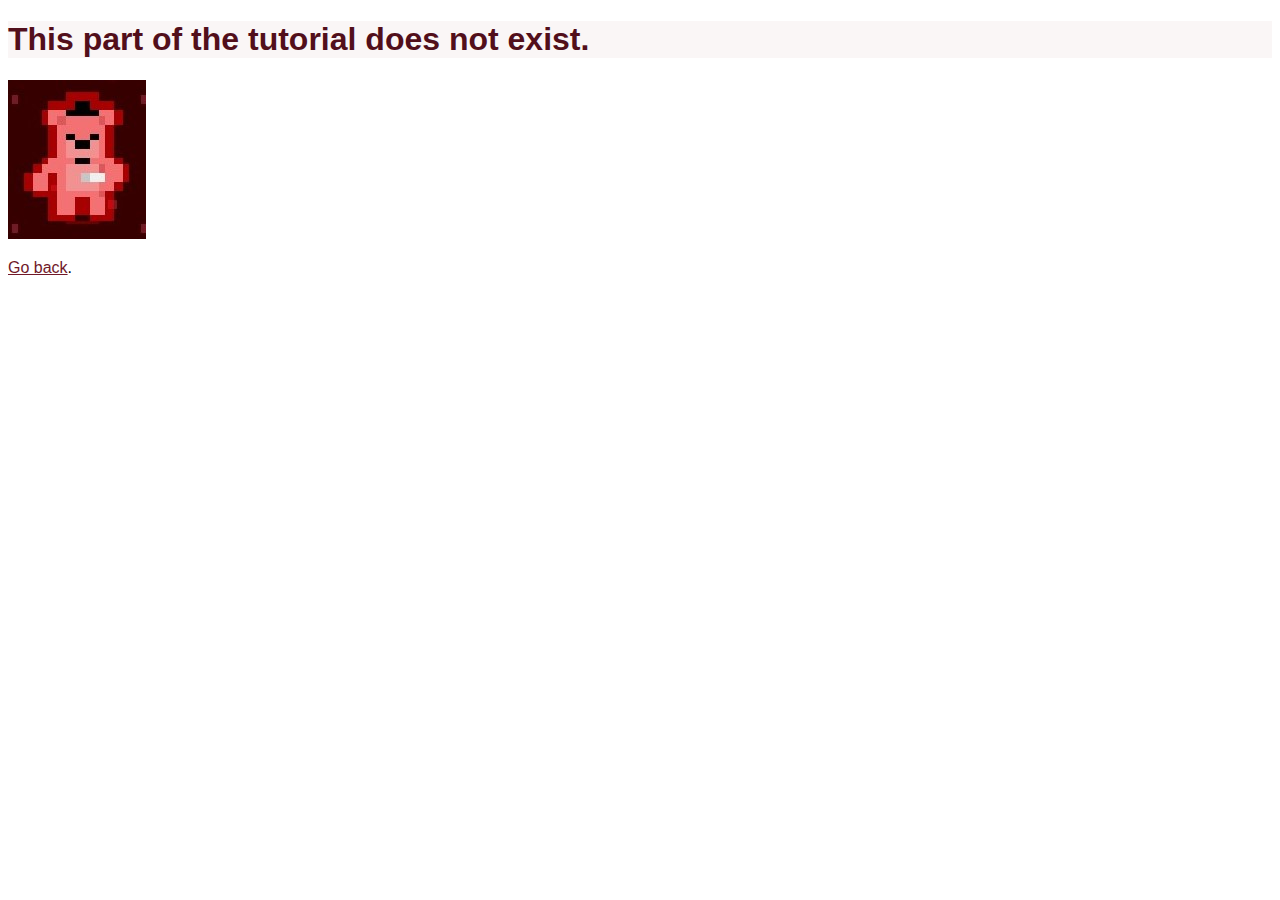
<file: second-page.html>
<!DOCTYPE html>
<!--
  Date: Dec. 16, 2022
  This is the page that users end up on when they try to follow the limks to
  other parts of the tutorial on index.html.
-->
<html lang="en">
  <head>
    <meta charset="utf-8">
    <link rel="stylesheet" href="tutorial-styles.css">
    <title>Other Page</title>
  </head>
  <body>
    <section>
      <h1>This part of the tutorial does not exist.</h1>
      <img src="img/freddy-cropped.jpg" alt="Freddy">
      <p><a href="index.html">Go back</a>.</p>
    </section>
  </body>
</html>
</file>
<file: tutorial-styles.css>
/*
  Date: Dec. 16, 2022
  This file styles the game tutorial page. It makes all the text have the Arial
  font, centers all the images, places the navigation bar on the side of the page
  bolds/highlights certain words, makes the background of blocks of code a
  light blue color, and more.
*/

body {
  font-family: Arial, Helvetica, sans-serif;
  height: 100%;
}

main {
  position: absolute;
  width: 75%;
  left: 20%;
  font-size: 18px;
  padding-left: 20px;
}

nav {
  padding-left: 7%;
}

pre {
  background-color:rgba(240, 248, 255, 0.742);
  overflow-x: scroll;
}

a {
  color: rgb(113, 25, 41);
}

ol {
  padding-left: 5px;
}

nav ul {
  list-style-type: none;
  padding-left: 0px;
  font-size: 15px;
}

nav li {
  margin: 10px;
  padding-right: 20px;
  font-size: 18px;
}

.bold {
  font-weight: bold;
}

.code {
  background-color: rgb(232, 243, 252);
  font-family: monospace;
}

#navigation {
  flex-direction: column;
  height: 100%;
  max-width: 20%;
  position: fixed;
  background-color: rgba(244, 236, 236, 0.451);
  overflow-y: scroll;
}

#indented-list {
  padding-left: 10px;
}

#top {
  background-color: rgba(244, 236, 236, 0.451);
}

#version {
  font-style: italic;
}

#top, #intro, #section-one, #section-two, #section-three {
  padding: 10px;
}

#game-images img {
  height: 25vw;
  padding-left: 1%;
}

h1, h2, h3, #back-to-top {
  background-color: rgba(244, 236, 236, 0.451);
  color: rgb(82, 15, 27);
}

.img-container, #game-images {
  display: flex;
  justify-content: center;
}

a:hover {
  background-color: rgba(129, 54, 69, 0.207);
}

.internal, .internal:visited {
  text-decoration: none;
  color: black;
}

.tutorial-section img {
  width: 55vw;
  height: 100%;
}

#intro img {
  width: 20vw;
  height: 100%;
}
</file>
